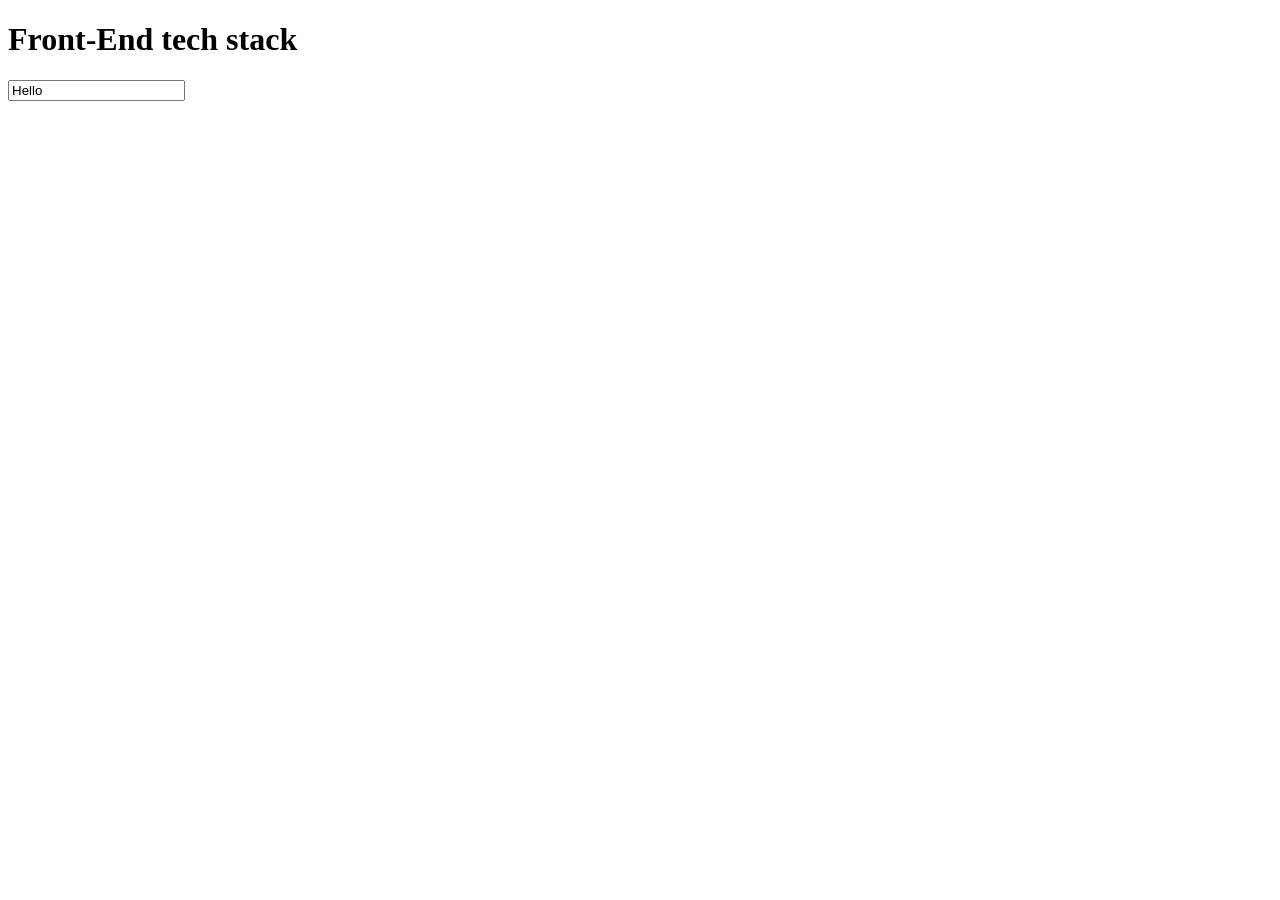
<file: lesson21/task2/index.html>
<!doctype html>
<html lang="en">
  <head>
    <meta charset="UTF-8" />
    <meta name="viewport" content="width=device-width, initial-scale=1.0" />
    <title>DOM elements</title>
  </head>

  <body>
    <h1 class="title">Front-End tech stack</h1>
    <input type="text" value="Hello" />

    <script src="index.js"></script>
  </body>
</html>
</file>
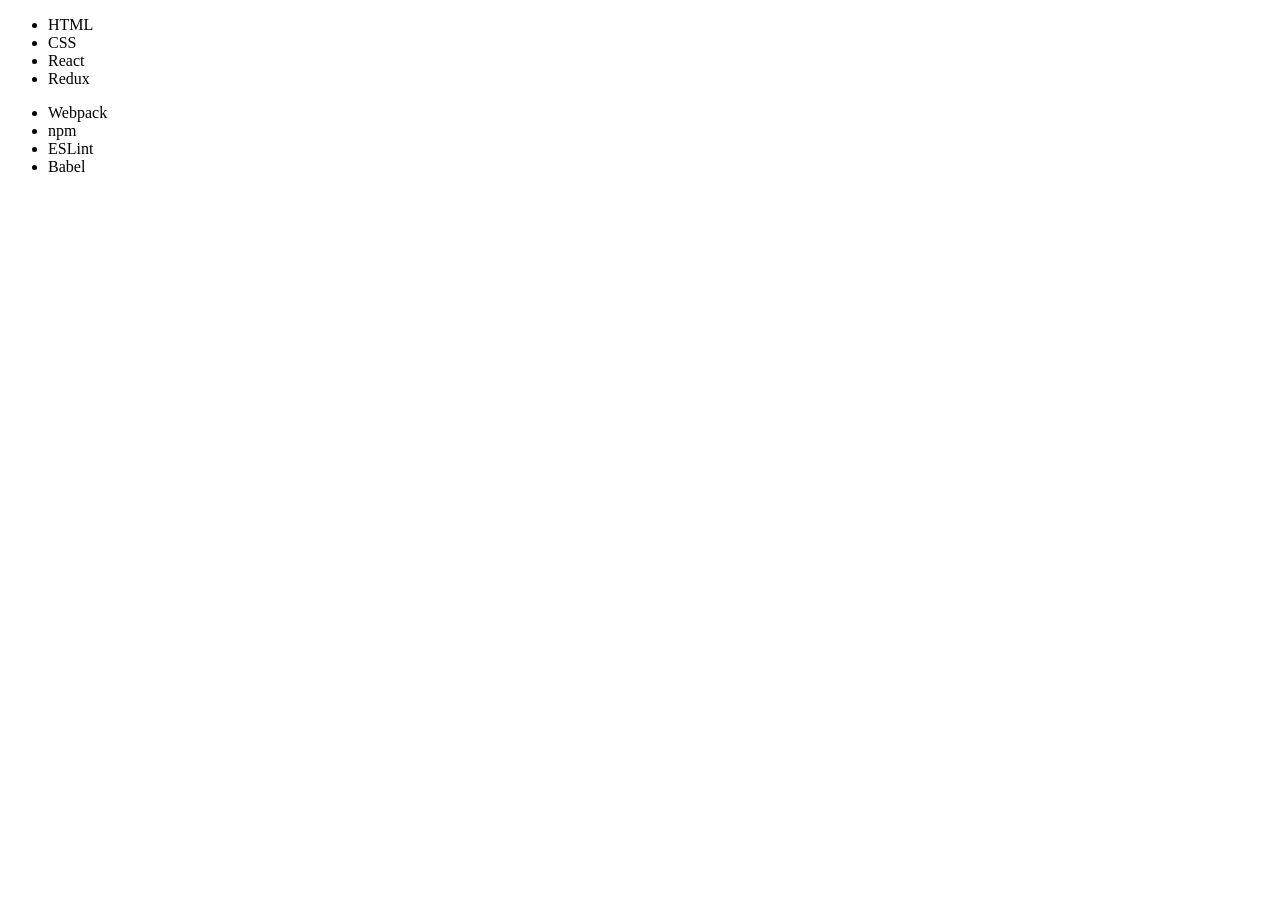
<file: lesson21/task3/index.html>
<!DOCTYPE html>
<html lang="en">
  <head>
    <meta charset="UTF-8" />
    <meta name="viewport" content="width=device-width, initial-scale=1.0" />
    <title>DOM elements</title>
  </head>

  <body>
    <ul>
      <li class="technology">HTML</li>
      <li class="technology">CSS</li>
      <li class="technology">React</li>
      <li class="technology">Redux</li>
    </ul>
    <ul>
      <li class="tool">Webpack</li>
      <li class="tool">npm</li>
      <li class="tool">ESLint</li>
      <li class="tool">Babel</li>
    </ul>
    <script src="index.js"></script>
  </body>
</html>
</file>
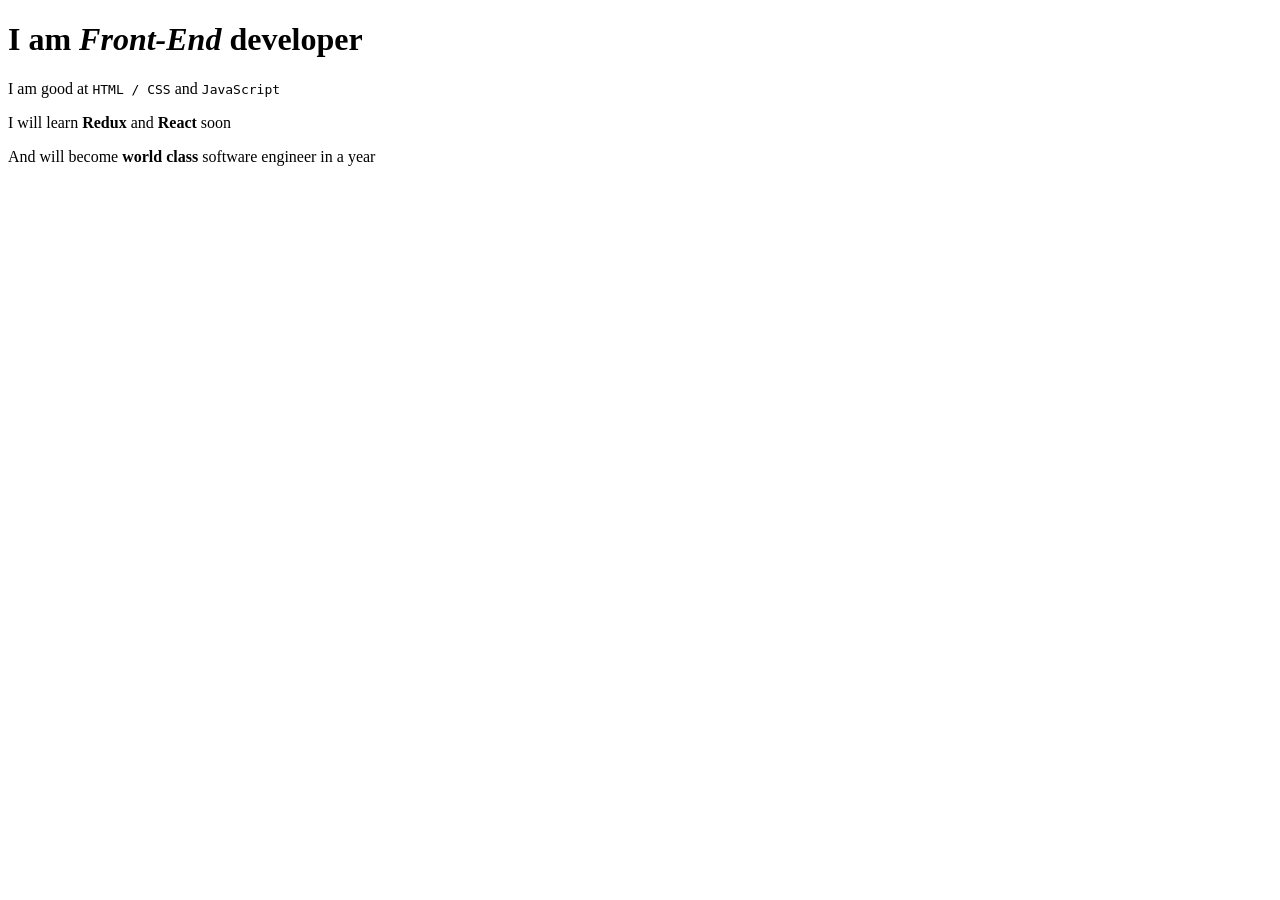
<file: lesson21/task4/index.html>
<!DOCTYPE html>
<html lang="en">
  <head>
    <meta charset="UTF-8" />
    <meta name="viewport" content="width=device-width, initial-scale=1.0" />
    <title>DOM elements</title>
  </head>

  <body>
    <h1 class="title">I am <i>Front-End</i> developer</h1>
    <p class="about">I am good at <code>HTML / CSS</code> and <code>JavaScript</code></p>
    <p class="plans">I will learn <b>Redux</b> and <b>React</b> soon</p>
    <p class="goal">And will become <b>world class</b> software engineer in a year</p>

    <script type="module" src="./index.js"></script>
  </body>
</html>
</file>
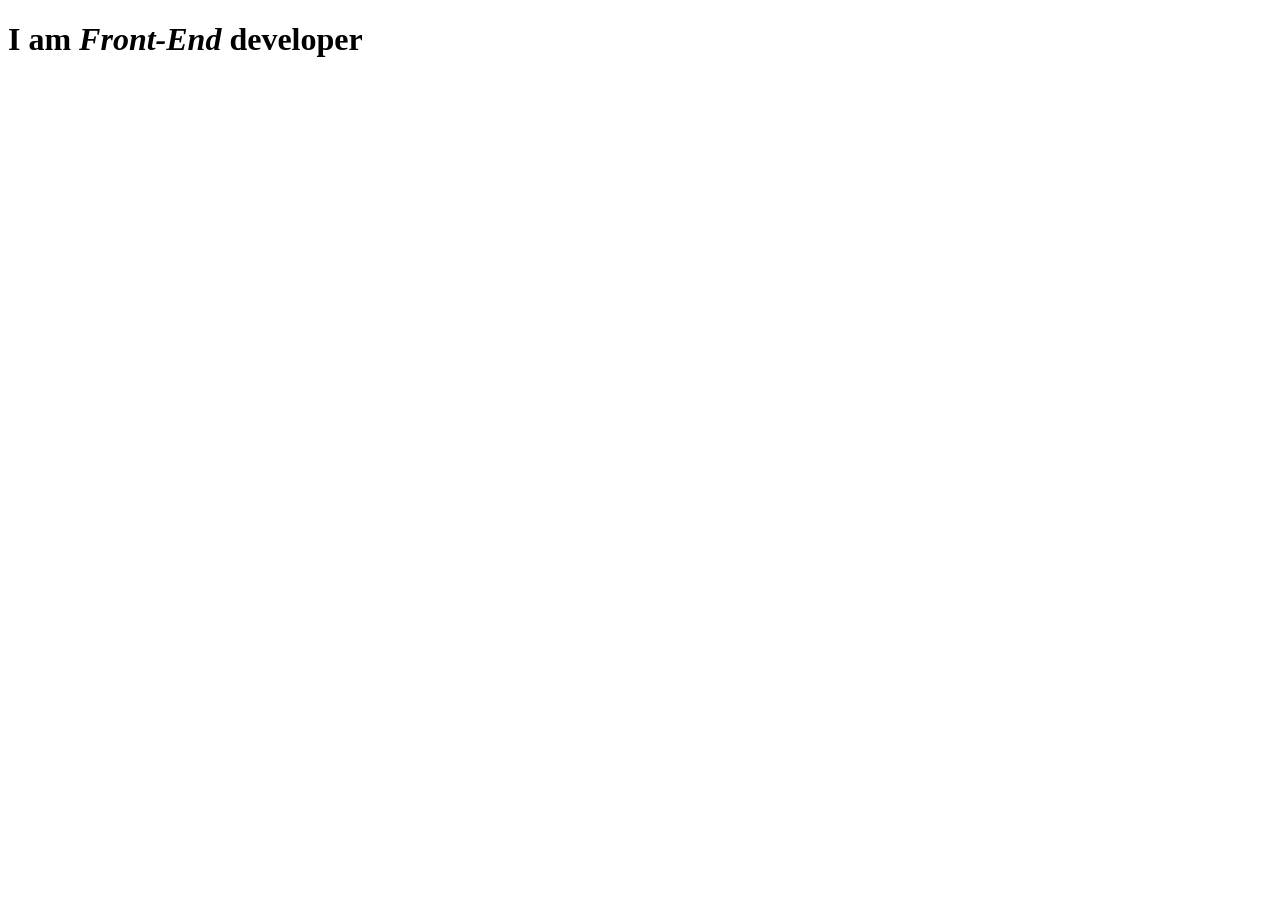
<file: lesson21/task5/index.html>
<!DOCTYPE html>
<html lang="en">
  <head>
    <meta charset="UTF-8" />
    <meta name="viewport" content="width=device-width, initial-scale=1.0" />
    <title>DOM elements</title>
  </head>

  <body>
    <h1 class="title">I am <i>Front-End</i> developer</h1>
    <script src="index.js"></script>
  </body>
</html>
</file>
